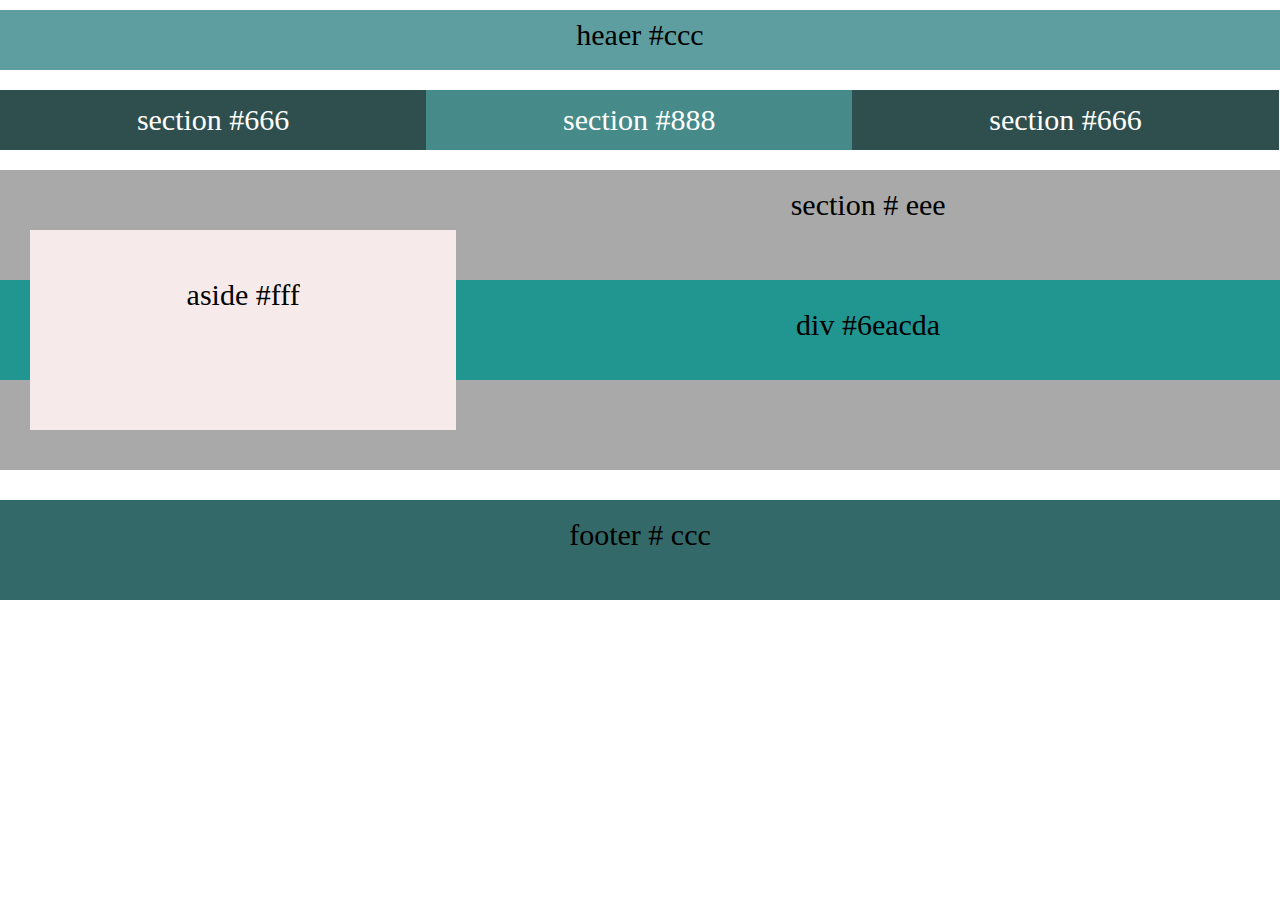
<file: index.html>
<!DOCTYPE html>
<html lang="en">
<head>
    <meta charset="UTF-8">
    <meta http-equiv="X-UA-Compatible" content="IE=edge">
    <meta name="viewport" content="width=device-width, initial-scale=1.0">
    <title>Document</title>
    <link rel="stylesheet" href="./reset.css">
    <link rel="stylesheet" href="./style.css">
</head>
<body>
    <header>
        <h1> heaer #ccc</h1>
    </header>
       <section class="part1"> section #666</section>
        <section class="part2"> section #888</section>
        <section class="part3"> section #666</section>
        <section class="main">
            <aside>aside #fff</aside>
            section # eee 
            <div> div #6eacda</div>
        </section>
        <footer> footer # ccc</footer>

</body>
</html>
</file>
<file: style.css>
*{
    box-sizing: border-box;
    text-align: center;
    
}

header {
    margin-top: 10px;
    background-color: cadetblue;
    height: 60px;
    padding-top: 10px;
}

h1 {
   
    text-align: center;

}

body{
    font-size: 30px;
}

.part1 {
    font-size: 30px;
    margin-top: 20px;
    color: white;
    text-align: center;
    height: 60px;
    float: left;
    background-color: darkslategrey;
    width: 33.3%;
    padding-top: 15px;
    
}

.part2 {
    font-size: 30px;
    margin-top: 20px;
    color: white;
    text-align: center;
    height: 60px;
    float: left;
    background-color: #478a8a;
    width: 33.3%;
    padding-top: 15px;
    
}

.part3 {
    font-size: 30px;
    margin-top: 20px;
    color: white;
    text-align: center;
    height: 60px;
    padding-top: 15px;
    float: left;
    background-color: darkslategrey;
    width: 33.3%;
} 
.main{
    padding-top: 20px;
    margin-top: 100px;
    background-color: darkgray;
    height: 300px;
}
aside{
    font-size: 30px;
    padding-top: 50px;
    text-align: center ;
    color: black;
    background-color: rgb(247, 234, 234);
    height: 200px;
    float: left;
    margin-left: 30px;
    width: 33.3%;
    margin-top: 40px;
}
div{
    font-size: 30px;
    padding-top: 30px;
    height: 100px;
    margin-top: 60px;
    background-color: rgb(33, 150, 144);
} 
footer{
    height: 100px;
    background-color: rgb(52, 105, 105);
    margin-top: 30px;
    padding-top: 20px;
}
</file>
